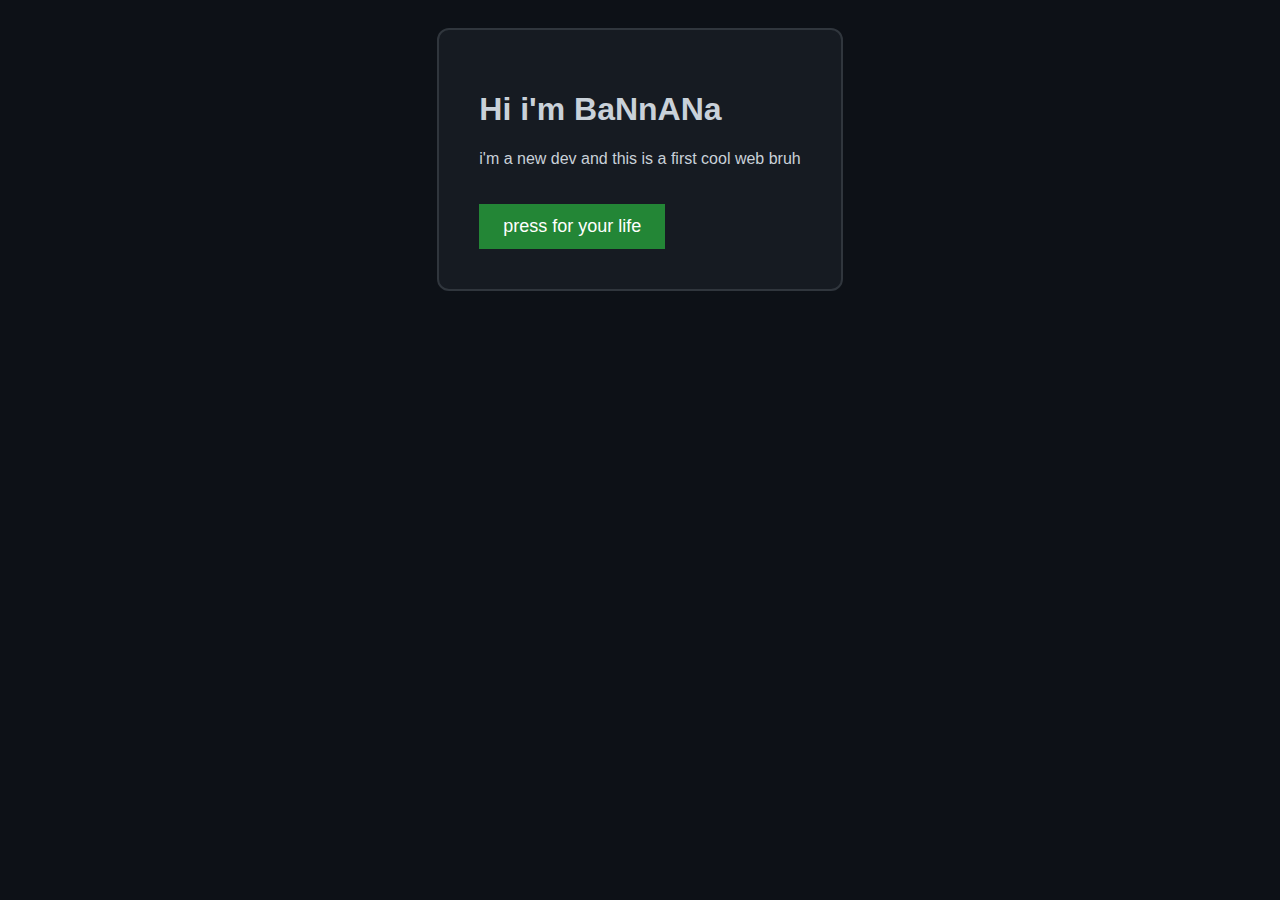
<file: index.html>
<!DOCTYPE html>
<html>
    <head>
        <title>portfolio</title>
        <link rel="stylesheet" href="style.css">
    </head>
    <body>
        <div class="container">
            <h1>Hi i'm BaNnANa</h1>
            <p>i'm a new dev and this is a first cool web bruh</p>
            <button onclick="alert('thx for visit my web bro')">press for your life</button>
        </div>
    </body>
</html>
</file>
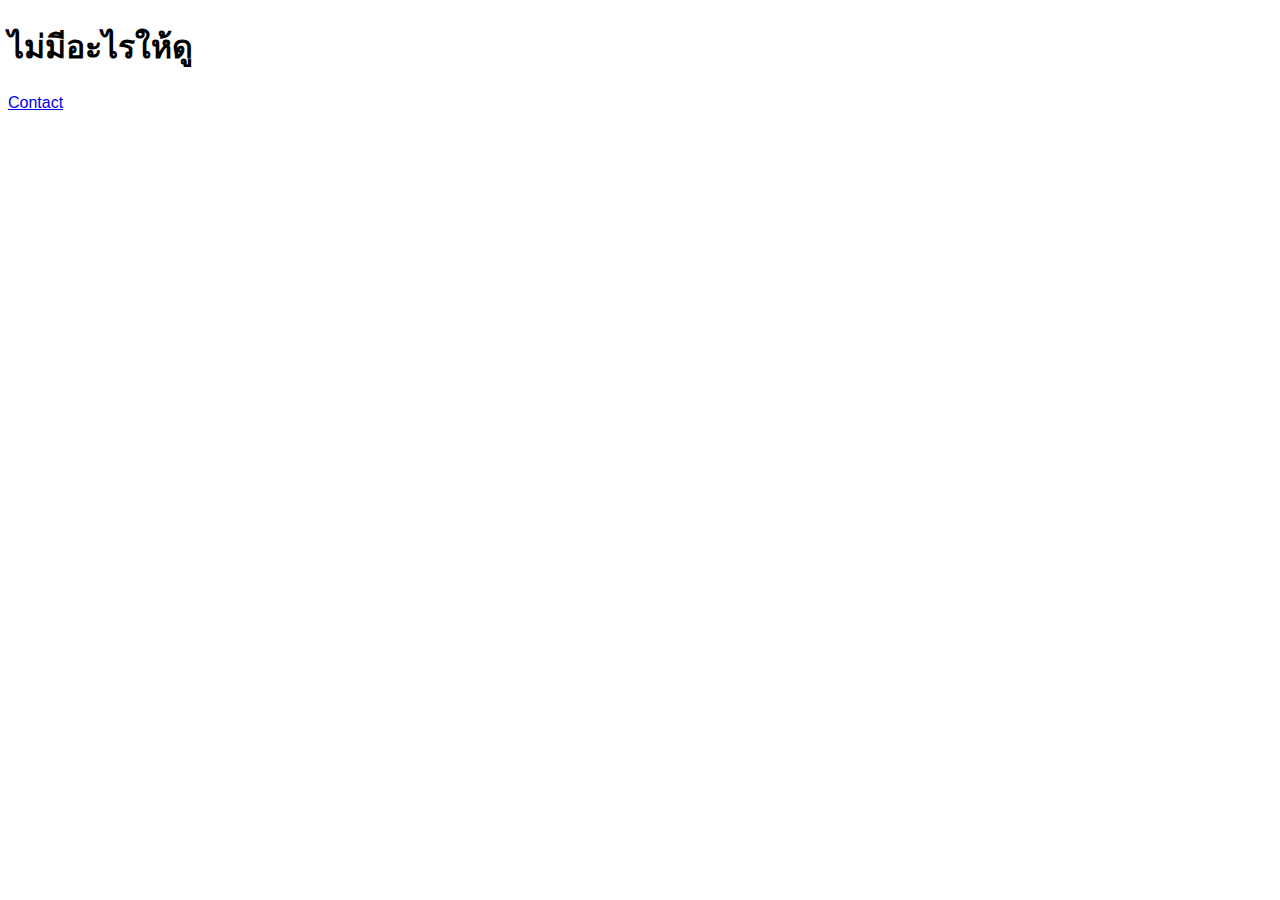
<file: about.html>
<!DOCTYPE html>
<html>
    <head>
        <title>about</title>
    </head>
    <body>
        <style>
            body{
                font-family: Arial, Helvetica, sans-serif;
                color: black;
            }
        </style>
        <h1>ไม่มีอะไรให้ดู</h1>
        <li><a href="index.html">Contact</a></li>
    </body>
</html>
</file>
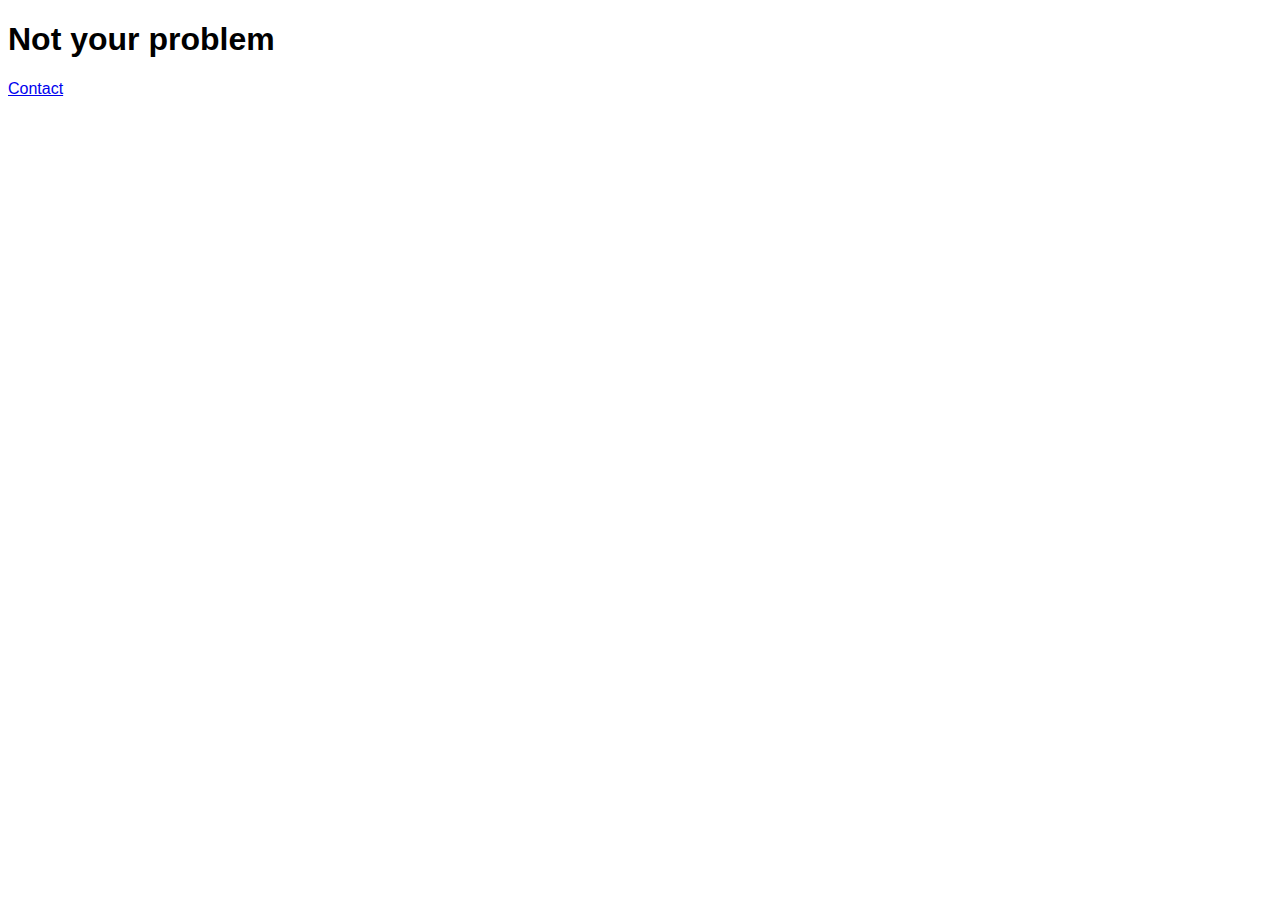
<file: contact.html>
<!DOCTYPE html>
<html>
    <head>
        <title>contact</title>
    </head>
    <body>
        <style>
            body{
                font-family: Arial, Helvetica, sans-serif;
                color: black;
            }
        </style>
        <h1>Not your problem</h1>
        <li><a href="index.html">Contact</a></li>
    </body>
</html>
</file>
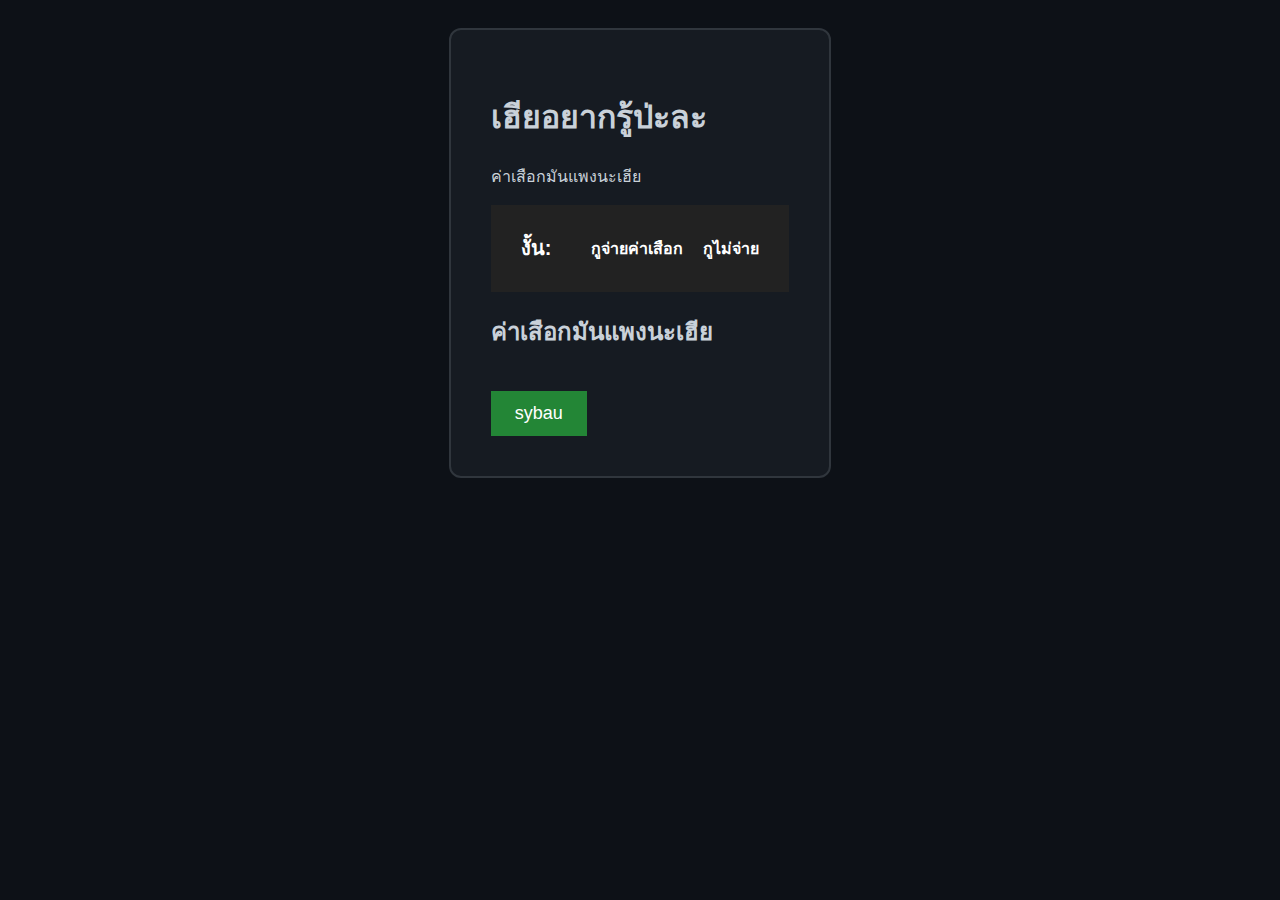
<file: home.html>
<!DOCTYPE html>
<html>
    <head>
        <title>bitch.com</title>
        <link rel="stylesheet" href="style.css">
        <meta name="viewport" content="width=device-width,   initial-scale=1.0">
    </head>
    <body>
        <div class="container">
            <h1>เฮียอยากรู้ป่ะละ</h1>
            <p>ค่าเสือกมันแพงนะเฮีย</p>
            <nav class="navbar">
                <div class="logo">งั้น:</div>
                <ul class="nav-links">
                    <li><a href="index.html">กูจ่ายค่าเสือก</a></li>
                     <li><a href="https://www.xvideos.com/lang/thai/8">กูไม่จ่าย</a></li>
                </ul>
            </nav>
             <section class="section-toggle">
            <h2 id="secretText" class="hidden">ค่าเสือกมันแพงนะเฮีย</h2>
            <button id="toggleBtn">sybau</button>
            </section>
        </div>
    <script src="script.js"></script>
    </body>
</html>
</file>
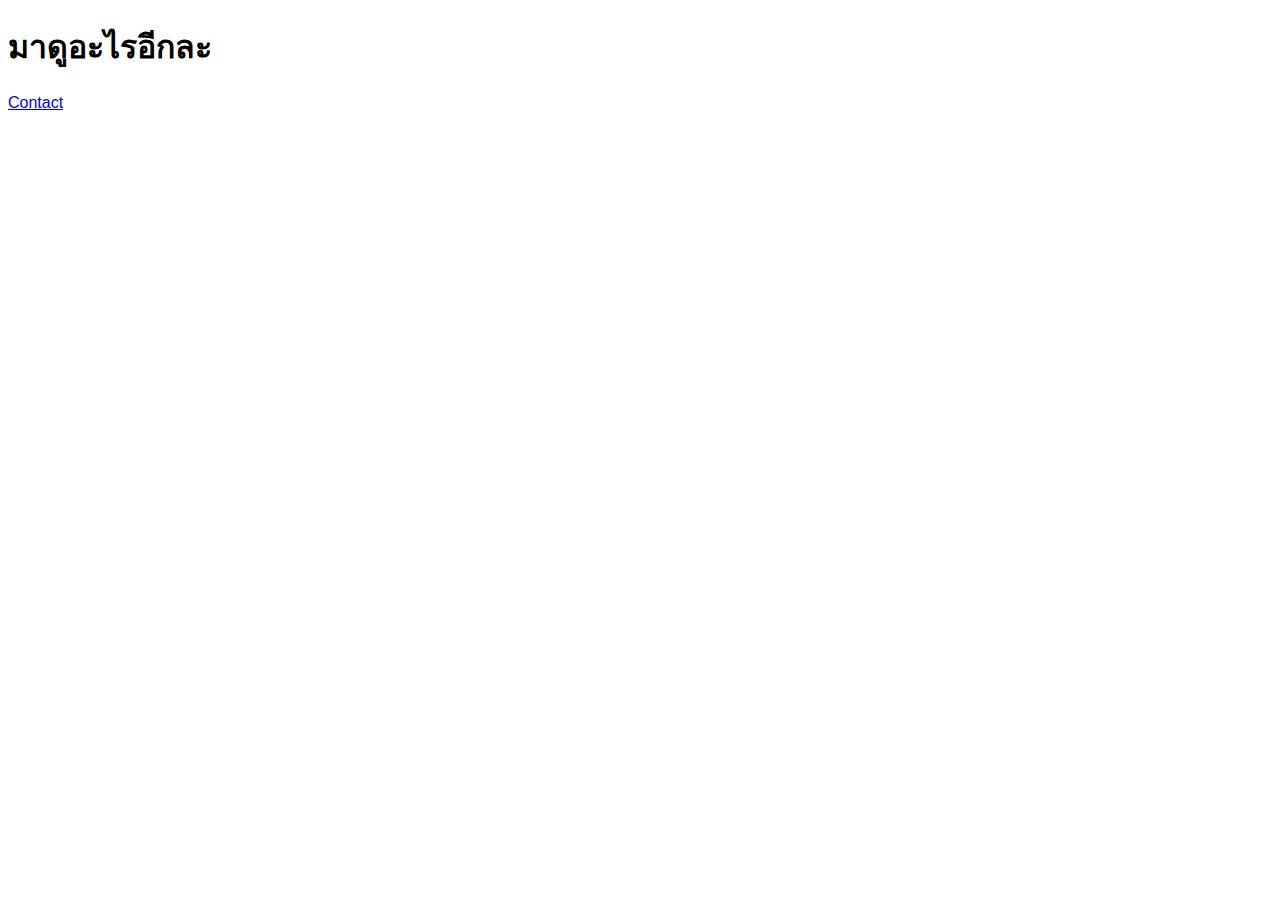
<file: projects.html>
<!DOCTYPE html>
<html>
    <head>
        <title>projects</title>
    </head>
    <body>
        <style>
            body{
                font-family: Arial, Helvetica, sans-serif;
                color: black;
            }
        </style>
        <h1>มาดูอะไรอีกละ</h1>
        <li><a href="index.html">Contact</a></li>
    </body>
</html>
</file>
<file: style.css>
body {
    background-color: #0d1117;
    color: #c9d1d9;
    font-family: Arial, Helvetica, sans-serif;
    padding: 60px;
}

.container {
    max-width: 600px;
    margin: auto;
    border: 2px solid #30363d;
    padding: 40px;
    border-radius: 12px;
    background-color: #161b22;
}
button {
    margin-top: 20px;
    padding: 12px 24px;
    font-size: 18px;
    background-color: #238636;
    color: white;
    border: none;
    cursor: pointer;
}

button:hover {
    background-color: #2ea043;
}

.navbar {
    background-color: #222;
    color: white;
    display: flex;
    justify-content: space-between;
    align-items: center;
    padding: 15px 30px;
}

.logo {
    font-size: 20px;
    font-weight: bold;
}

.nav-links {
    list-style: none;
    display: flex;
    gap: 20px;
}

.nav-links a {
    text-decoration: none;
    color: white;
    font-weight: bold;
    transition: color 0.3s;
}

.nav-links a:hover {
    color: #00ccff;
}

body{
    display:flex ;
    flex-direction: column;
    align-items: center;
    padding: 20px;
    font-family: Arial, Helvetica, sans-serif;
}

@media (max-width: 768px) {
    body {
        padding: 10px;
        font-size: 16px;
    }
    h1 {
        font-size: 24px;
    }
    p {
        font-size: 14px;
    }
    .nav-links{
        flex-direction: column;
        gap: 10px;
    }
    .navbar {
        flex-direction: column;
        align-items: flex-start;
    }
}
</file>
